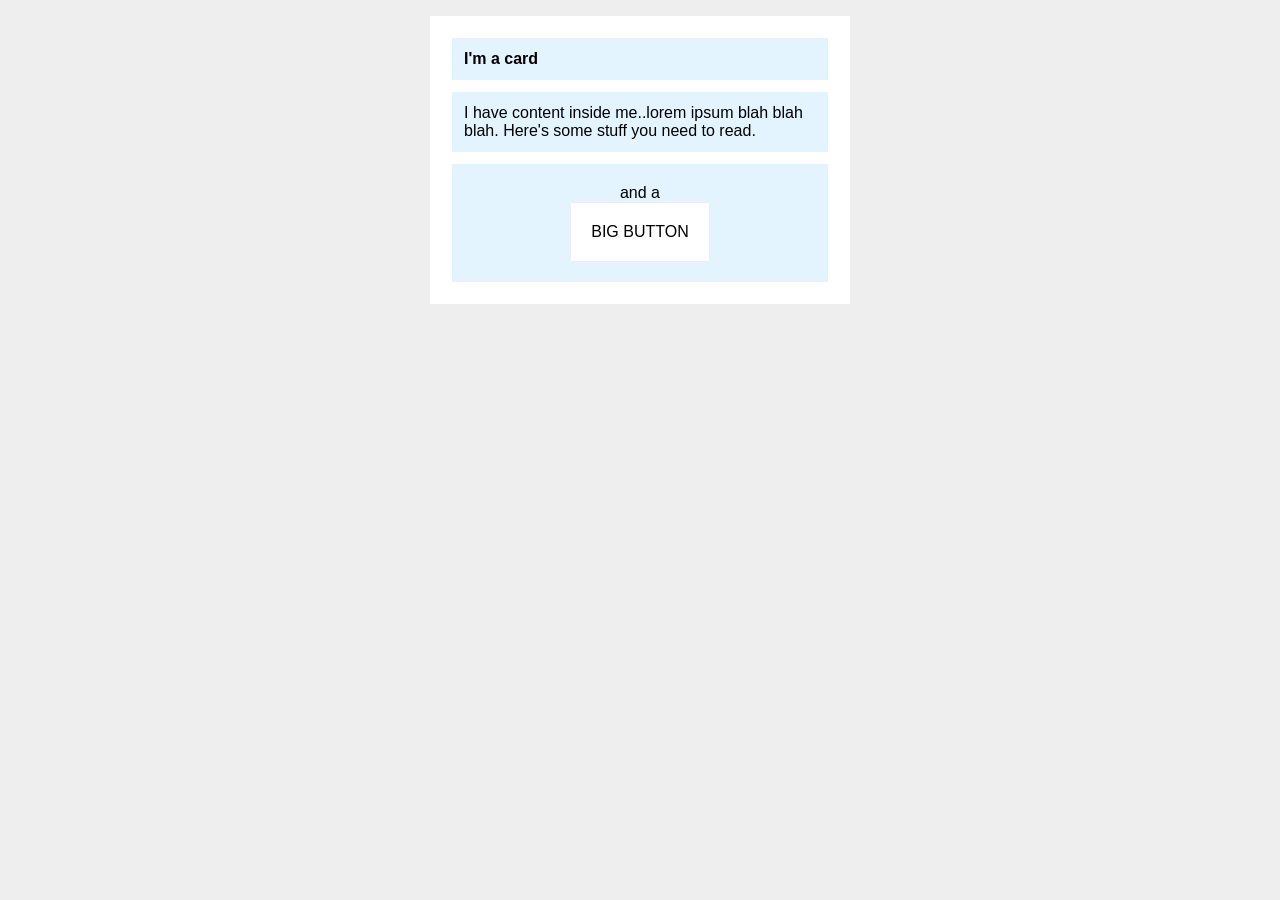
<file: foundations/block-and-inline/02-margin-and-padding-2/index.html>
<!DOCTYPE html>
<html lang="en">
  <head>
    <meta charset="UTF-8">
    <meta http-equiv="X-UA-Compatible" content="IE=edge">
    <meta name="viewport" content="width=device-width, initial-scale=1.0">
    <title>Margin and Padding exercise 2</title>
    <link rel="stylesheet" href="style.css">
  </head>
  <body>
    <div class="card">
      <h1 class="title">I'm a card</h1>
      <div class="content">I have content inside me..lorem ipsum blah blah blah. Here's some stuff you need to read.</div>
      <div class="button-container">and a <div></div><button>BIG BUTTON</button></div>
    </div>
  </body>
</html>
</file>
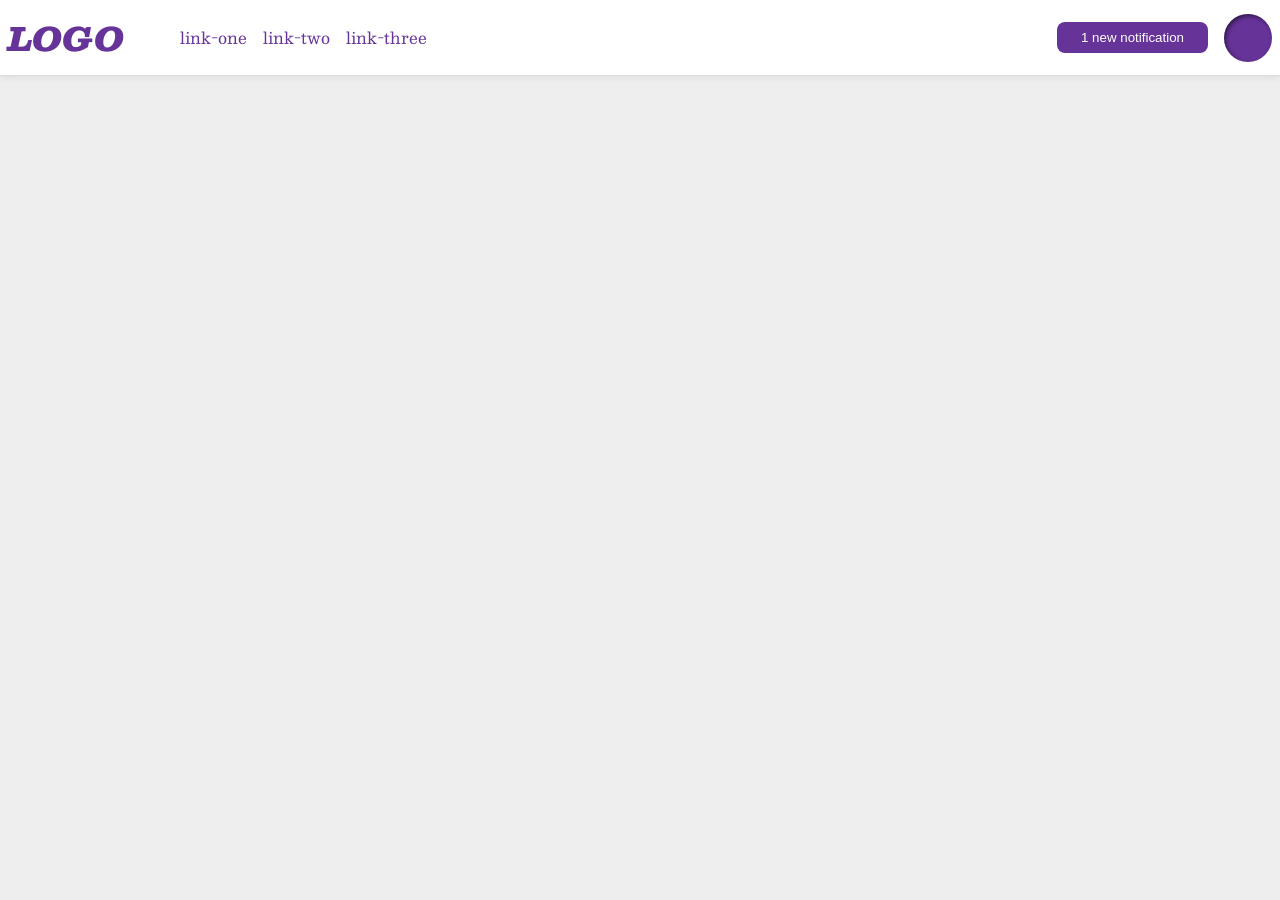
<file: foundations/flex/03-flex-header-2/index.html>
<!DOCTYPE html>
<html lang="en">
  <head>
    <meta charset="UTF-8">
    <meta http-equiv="X-UA-Compatible" content="IE=edge">
    <meta name="viewport" content="width=device-width, initial-scale=1.0">
    <title>Flex Header 2</title>
    <link rel="stylesheet" href="style.css">
  </head>
  <body>
    <div class="header">
      <div class="left">
        <div class="logo">
          LOGO
        </div>
        <ul class="links">
          <li><a href="https://google.com">link-one</a></li>
          <li><a href="https://google.com">link-two</a></li>
          <li><a href="https://google.com">link-three</a></li>
        </ul>
      </div>
      <div class="right">
        <button class="notifications">
          1 new notification
        </button>
        <div class="profile-image"></div>
      </div>
    </div>
  </body>
</html>
</file>
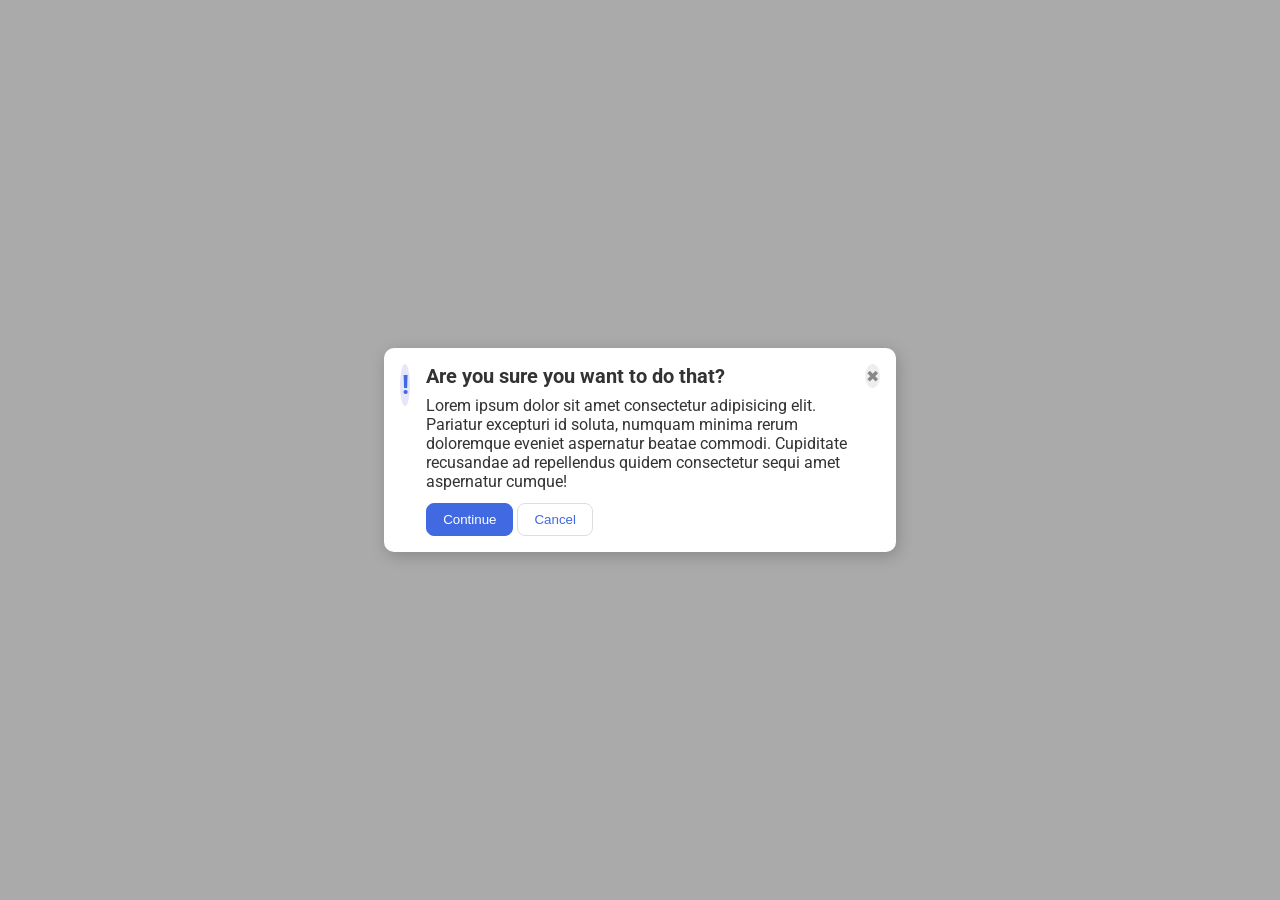
<file: foundations/flex/05-flex-modal/index.html>
<!DOCTYPE html>
<html lang="en">
  <head>
    <meta charset="UTF-8">
    <meta http-equiv="X-UA-Compatible" content="IE=edge">
    <meta name="viewport" content="width=device-width, initial-scale=1.0">
    <link rel="stylesheet" href="style.css">
    <title>Modal</title>
  </head>
  <body>
    <div class="modal">
      <div class="icon">!</div> 

      <div class="row">
        <div class="header">Are you sure you want to do that?</div>
        <div class="text">Lorem ipsum dolor sit amet consectetur adipisicing elit. Pariatur excepturi id soluta, numquam minima rerum doloremque eveniet aspernatur beatae commodi. Cupiditate recusandae ad repellendus quidem consectetur sequi amet aspernatur cumque!</div>
        
        <div class="item">
          <button class="continue">Continue</button>
          <button class="cancel">Cancel</button>
        </div>

      </div>

      <button class="close-button">✖</button>
    </div>
  </body>
</html>
</file>
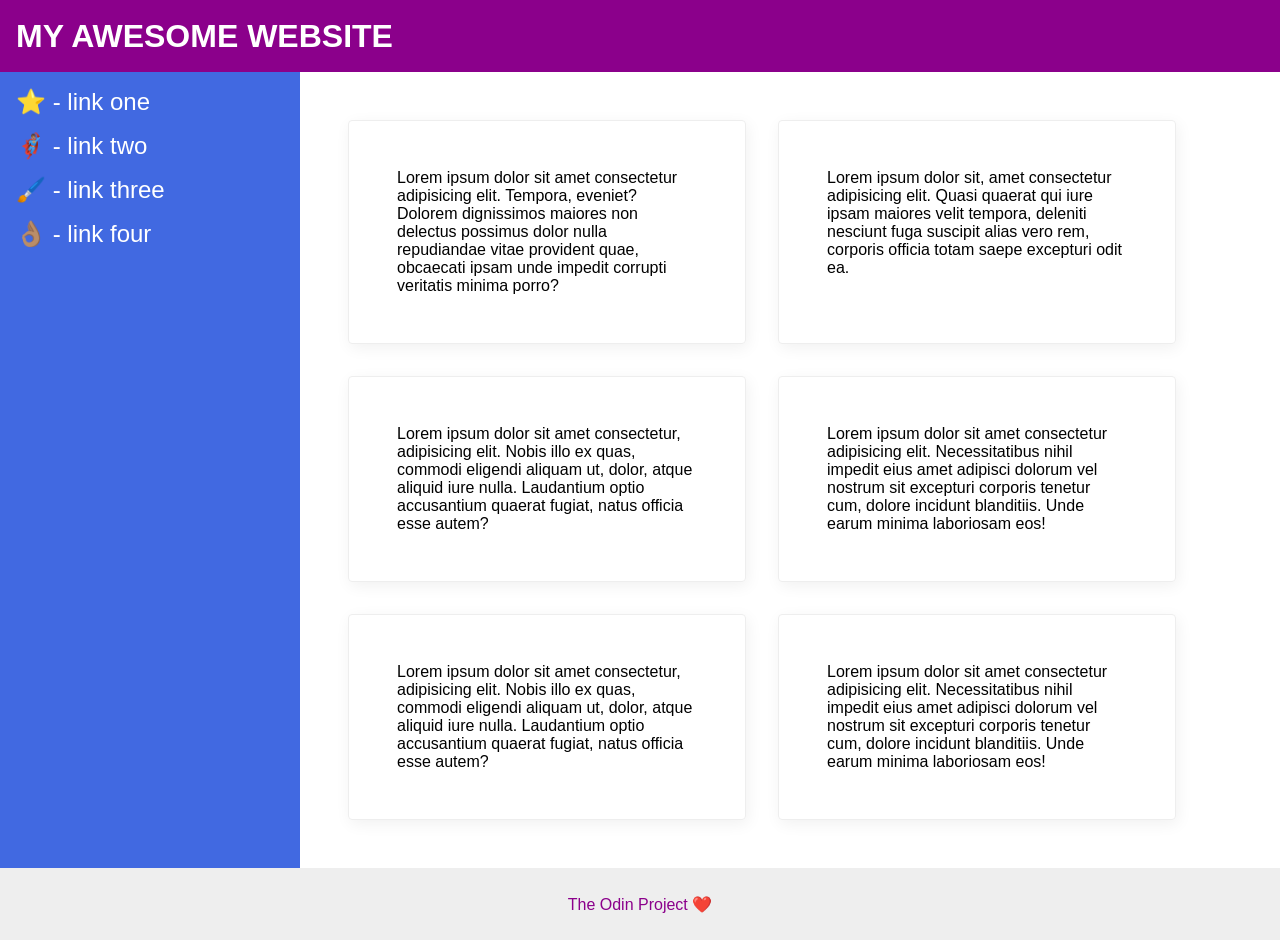
<file: foundations/flex/07-flex-layout-2/index.html>
<!DOCTYPE html>
<html lang="en">
  <head>
    <meta charset="UTF-8">
    <meta http-equiv="X-UA-Compatible" content="IE=edge">
    <meta name="viewport" content="width=device-width, initial-scale=1.0">
    <title>The Holy Grail</title>
    <link rel="stylesheet" href="style.css">
  </head>
  <body>
    <div class="header">
      MY AWESOME WEBSITE
    </div>
    
    <div class="contents">
      <div class="sidebar">
        <ul>
          <li><a href="#">⭐ - link one</a></li>
          <li><a href="#">🦸🏽‍♂️ - link two</a></li>
          <li><a href="#">🖌️ - link three</a></li>
          <li><a href="#">👌🏽 - link four</a></li>
        </ul>
      </div>
      
      <div class="cards">
        <div class="card">Lorem ipsum dolor sit amet consectetur adipisicing elit. Tempora, eveniet? Dolorem dignissimos maiores non delectus possimus dolor nulla repudiandae vitae provident quae, obcaecati ipsam unde impedit corrupti veritatis minima porro?</div>
        <div class="card">Lorem ipsum dolor sit, amet consectetur adipisicing elit. Quasi quaerat qui iure ipsam maiores velit tempora, deleniti nesciunt fuga suscipit alias vero rem, corporis officia totam saepe excepturi odit ea.</div>
        <div class="card">Lorem ipsum dolor sit amet consectetur, adipisicing elit. Nobis illo ex quas, commodi eligendi aliquam ut, dolor, atque aliquid iure nulla. Laudantium optio accusantium quaerat fugiat, natus officia esse autem?</div>
        <div class="card">Lorem ipsum dolor sit amet consectetur adipisicing elit. Necessitatibus nihil impedit eius amet adipisci dolorum vel nostrum sit excepturi corporis tenetur cum, dolore incidunt blanditiis. Unde earum minima laboriosam eos!</div>
        <div class="card">Lorem ipsum dolor sit amet consectetur, adipisicing elit. Nobis illo ex quas, commodi eligendi aliquam ut, dolor, atque aliquid iure nulla. Laudantium optio accusantium quaerat fugiat, natus officia esse autem?</div>
        <div class="card">Lorem ipsum dolor sit amet consectetur adipisicing elit. Necessitatibus nihil impedit eius amet adipisci dolorum vel nostrum sit excepturi corporis tenetur cum, dolore incidunt blanditiis. Unde earum minima laboriosam eos!</div>
      </div>
    </div>

    <div class="footer">
      The Odin Project ❤️
    </div>
  </body>
</html>
</file>
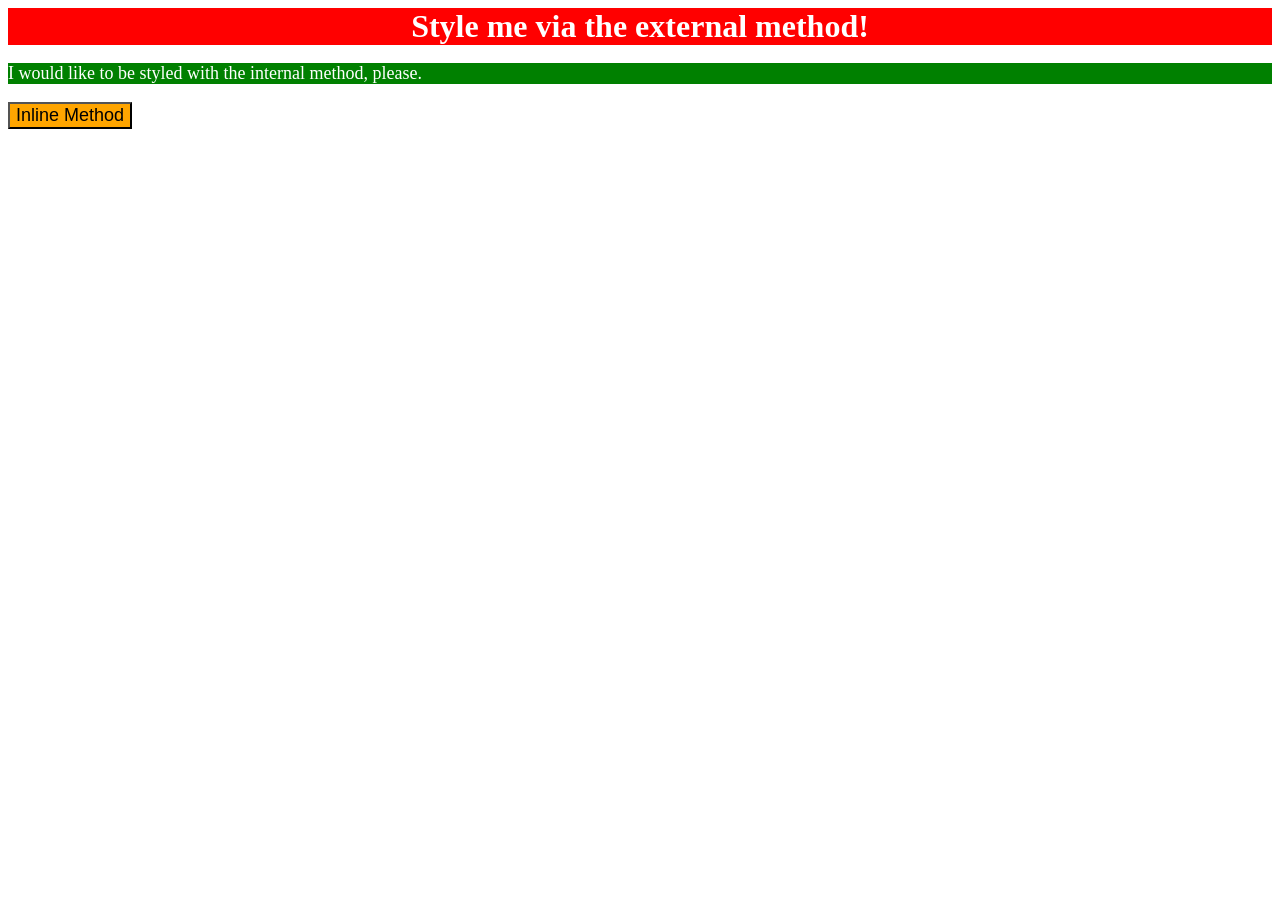
<file: foundations/intro-to-css/01-css-methods/index.html>
<!DOCTYPE html>
<html lang="en">
  <head>
    <meta charset="UTF-8">
    <meta http-equiv="X-UA-Compatible" content="IE=edge">
    <meta name="viewport" content="width=device-width, initial-scale=1.0">
    <link rel="stylesheet" href="styles.css">
    <title>Methods for Adding CSS</title>
  </head>
  <body>
    <div>Style me via the external method!</div>


    <style>
      p{
        color: white;
        font-size: 18px;
        background-color: green;
      }
    </style>
    <p>I would like to be styled with the internal method, please.</p>


    <button style="background: orange; font-size: 18px;">Inline Method</button>
  </body>
</html>
</file>
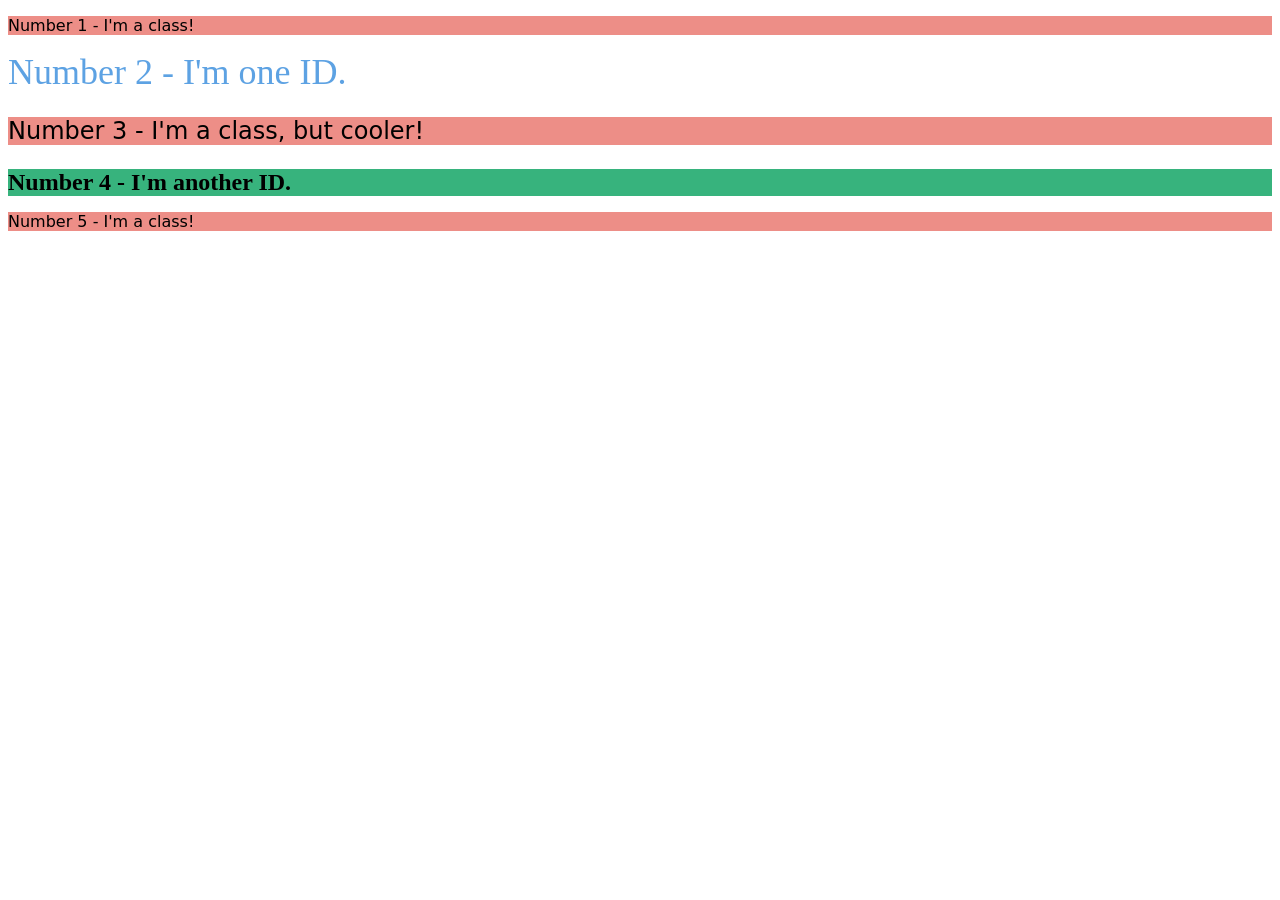
<file: foundations/intro-to-css/02-class-id-selectors/index.html>
<!DOCTYPE html>
<html lang="en">
  <head>
    <meta charset="UTF-8">
    <meta http-equiv="X-UA-Compatible" content="IE=edge">
    <meta name="viewport" content="width=device-width, initial-scale=1.0">
    <title>Class and ID Selectors</title>
    <link rel="stylesheet" href="style.css">
  </head>
  <body>
    <p class="odd">Number 1 - I'm a class!</p>
    <div id="second">Number 2 - I'm one ID.</div>
    <p class="odd" id="third">Number 3 - I'm a class, but cooler!</p>
    <div id="fourth">Number 4 - I'm another ID.</div>
    <p class="odd">Number 5 - I'm a class!</p>
  </body>
</html>
</file>
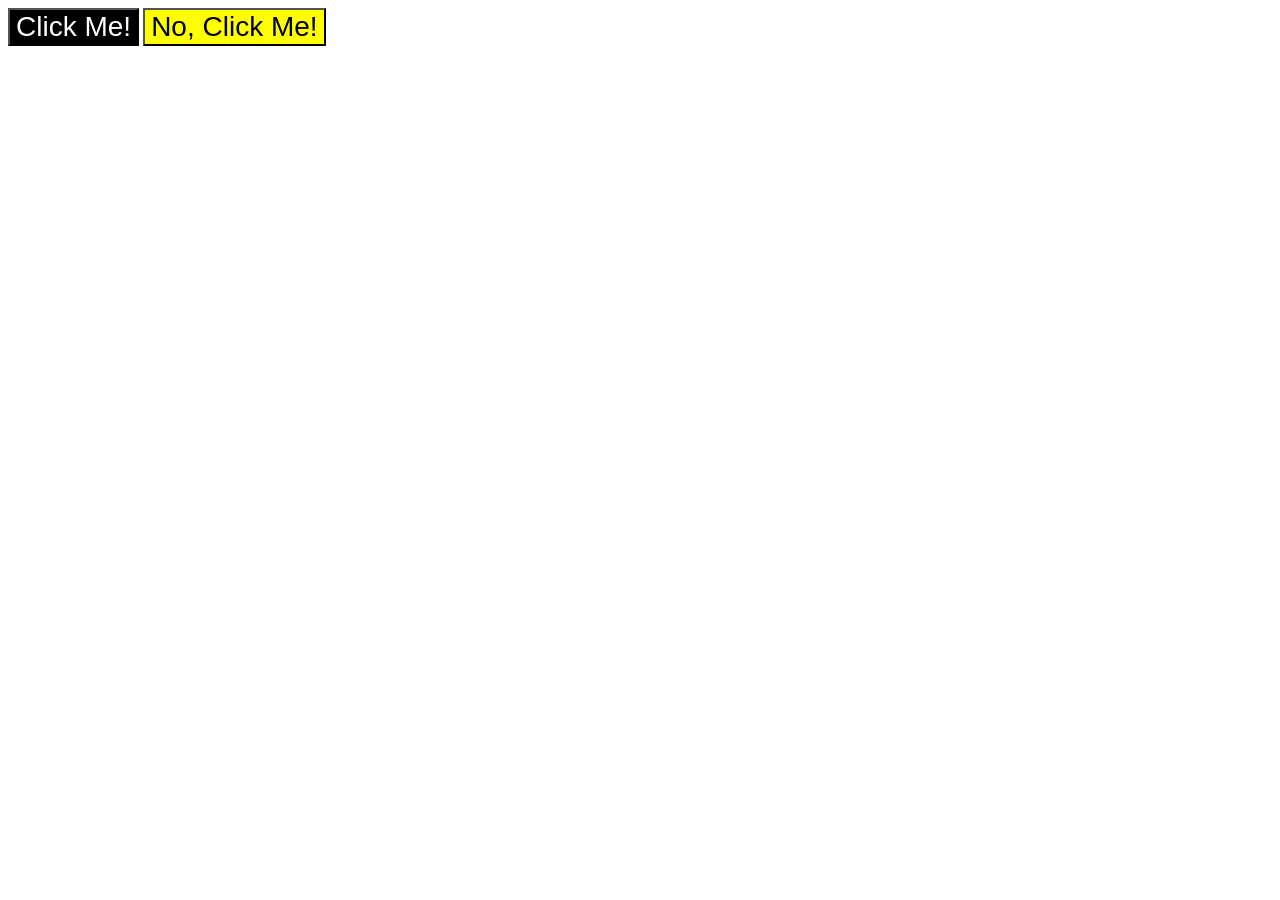
<file: foundations/intro-to-css/03-grouping-selectors/index.html>
<!DOCTYPE html>
<html lang="en">
  <head>
    <meta charset="UTF-8">
    <meta http-equiv="X-UA-Compatible" content="IE=edge">
    <meta name="viewport" content="width=device-width, initial-scale=1.0">
    <title>Grouping Selectors</title>
    <link rel="stylesheet" href="style.css">
  </head>
  <body>
    <button id="b1">Click Me!</button>
    <button id="b2">No, Click Me!</button>
  </body>
</html>
</file>
<file: foundations/block-and-inline/02-margin-and-padding-2/style.css>
body {
  background: #eee;
  font-family: sans-serif;
}

.card {
  width: 400px;
  background: #fff;
  margin: 16px auto;
  padding: 10px;
}

.title {
  background: #e3f4ff;
  font-size: 16px;
  padding: 12px;
  margin: 12px
}

.content {
  background: #e3f4ff;
  font-size: 16px;
  padding: 12px;
  margin: 12px;
}

.button-container {
  background: #e3f4ff;
  font-size: 16px;
  margin: 12px;
  padding: 20px;
  text-align: center;
}

button {
  background: white;
  border: 1px solid #eee;
  font-size: 16px;
  padding: 20px;
}
</file>
<file: foundations/flex/03-flex-header-2/style.css>
/* this is some magical font-importing.  
you'll learn about it later. */
@import url('https://fonts.googleapis.com/css2?family=Besley:ital,wght@0,400;1,900&display=swap');

body {
  margin: 0;
  background: #eee;
  font-family: Besley, serif;
}

.header {
  background: white;
  border-bottom: 1px solid #ddd;
  box-shadow: 0 0 8px rgba(0,0,0,.1);
  display: flex;
  flex-direction: row;
  justify-content: space-between;
  padding: 8px;
}

.profile-image {
  background: rebeccapurple;
  box-shadow: inset 2px 2px 4px rgba(0,0,0,.5);
  border-radius: 50%;
  width: 48px;
  height: 48px;
}

.logo {
  color: rebeccapurple;
  font-size: 32px;
  font-weight: 900;
  font-style: italic;
}

button {
  border: none;
  border-radius: 8px;
  background: rebeccapurple;
  color: white;
  padding: 8px 24px;
  
}

a {
  /* this removes the line under our links */
  text-decoration: none;
  color: rebeccapurple;
}

ul {
  list-style-type: none;
  display: flex;
  flex-direction: row;
  gap: 16px;
}

.left, .right{
  display: flex;
  flex-direction: row;
  gap: 16px;
  align-items: center;
}
</file>
<file: foundations/flex/05-flex-modal/style.css>
@import url('https://fonts.googleapis.com/css2?family=Roboto:wght@400;700&display=swap');

html, body {
  height: 100%;
}

body {
  font-family: Roboto, sans-serif;
  margin: 0;
  background: #aaa;
  color: #333;
  /* I'll give you this one for free lol */
  display: flex;
  align-items: center;
  justify-content: center;
}

.modal {
  background: white;
  width: 480px;
  border-radius: 10px;
  box-shadow: 2px 4px 16px rgba(0,0,0,.2);

}

.icon {
  color: royalblue;
  font-size: 26px;
  font-weight: 700;
  background: lavender;
  width: 42px;
  height: 42px;
  border-radius: 50%;
  display: flex;
  align-items: center;
  justify-content: center;
}

.close-button {
  background: #eee;
  border-radius: 50%;
  color: #888;
  font-weight: 400;
  font-size: 16px;
  height: 24px;
  width: 24px;
  display: flex;
  align-items: center;
  justify-content: center;
  border: 1px solid #eee;
  padding: 0;
}

button {
  cursor: pointer;
  padding: 8px 16px;
  border-radius: 8px;
}

button.continue {
  background: royalblue;
  border: 1px solid royalblue;
  color: white;
}

button.cancel {
  background: white;
  border: 1px solid #ddd;
  color: royalblue;
}

.modal{
  display: flex;
  flex-direction: row;
  align-items: flex-start;
  gap: 16px;
  padding: 16px;
}

.icon{
  flex-shrink: 0px;
}

.row{
  display: flex;
  flex-direction: column;
}

.item{
  display: flex;
  flex-direction: row;
  margin-top: 12px;
  gap: 4px;
}

.row .text{
  margin-top: 8px;
}

.header{
  font-weight: bold;
  font-size: 20px;
}
</file>
<file: foundations/flex/07-flex-layout-2/style.css>
body {
  font-family: -apple-system, BlinkMacSystemFont, 'Segoe UI', Roboto, Oxygen, Ubuntu, Cantarell, 'Open Sans', 'Helvetica Neue', sans-serif;
  margin: 0;
  min-height: 100vh;
  display: flex;
  flex-direction: column;
}

.body{
  flex: 1;
  display: flex;
}

.header {
  height: 72px;
  background: darkmagenta;
  color: white;
  font-size: 32px;
  font-weight: 900;
  display: flex;
  align-items: center;
  padding: 0 16px;
  font-size: 32px;
  font-weight: 900;
}

.footer {
  height: 72px;
  background: #eee;
  color: darkmagenta;
  display: flex;
  flex-direction: row;
  justify-content: center;
  align-items: center;
  text-align: center;
}

.sidebar {
  width: 300px;
  background: royalblue;
  box-sizing: border-box;
  display: flex;
  padding: 16px;
  flex-shrink: 0;   /* missing this */
}

.card {
  border: 1px solid #eee;
  box-shadow: 2px 4px 16px rgba(0,0,0,.06);
  border-radius: 4px;
  padding: 48px;
  width: 300px;
  display: flex;
}

.contents{
  display: flex;
  flex-direction: row;
}

.cards{
  display: flex;
  padding: 48px;
  gap: 32px;
  flex-wrap: wrap;
}

.a{
  font-size: 24px;
  color:  white;
}

/*missing */
ul{
  list-style-type: none;
  margin: 0;
  padding: 0;
}

li{
  margin-bottom: 16px;
}

a{
  color: white;
  text-decoration: none;
  font-size: 24px;
}
</file>
<file: foundations/intro-to-css/01-css-methods/styles.css>
/* External Method */

div{      
        color:white;
        background-color: red;
        font-size: 32px;
        text-align: center;
        font-weight: bold;
      }

      /*
p{
    color: white;
    background-color: green;
    font-size: 18px;
}

button{
    background-color: orange;
    font-size: 18px;
}
    */
</file>
<file: foundations/intro-to-css/02-class-id-selectors/style.css>
/* Add CSS Styling */


.odd{
    background-color: rgb(237, 142, 135);
    font-family: 'Verdana', 'DejaVu Sans', sans-serif;
}

#second{
    color: rgb(93, 162, 227);
    font-size: 36px;
}

#third{
    font-size: 24px;
}

#fourth{
    background-color: rgb(55, 179, 125);
    font-size: 24px;
    font-weight: bold;
}
</file>
<file: foundations/intro-to-css/03-grouping-selectors/style.css>
/* Add CSS Styling */

button{
    font-size: 28px;
    font-family: Helvetica, 'Times New Roman', sans-serif;
}

#b1{
    background-color: black;
    color: white;
}

#b2{
    background-color: yellow;
}
</file>
